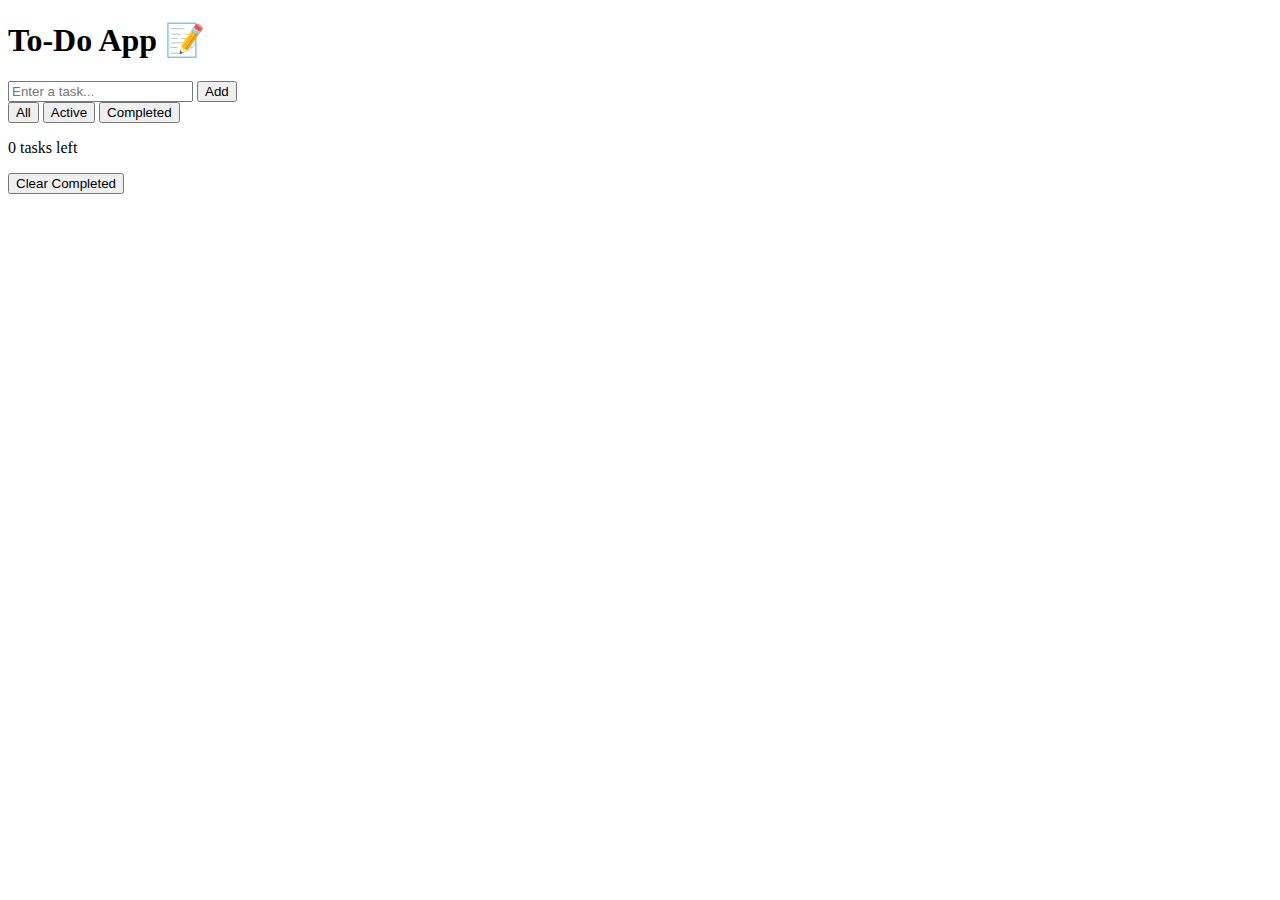
<file: todo.html>
<!DOCTYPE html>
<html>
<head>
  <title>To-Do App</title>
  <link rel="stylesheet" href="style.css">
</head>
<body class="todo-body">

  <div class="todo-container">
    <h1>To-Do App 📝</h1>

    <div class="input-group">
      <input type="text" id="taskInput" placeholder="Enter a task...">
      <button onclick="addTask()">Add</button>
    </div>
    <div class="filters">
  <button onclick="filterTasks('all')">All</button>
  <button onclick="filterTasks('active')">Active</button>
  <button onclick="filterTasks('completed')">Completed</button>
</div>
    <p id="taskCounter">0 tasks left</p>
    <button onclick="clearCompleted()" class="clear-btn">
  Clear Completed
</button>
    <ul id="taskList"></ul>
  </div>

  <script src="script.js"></script>
</body>
</html>
</file>
<file: style.css>

</file>
